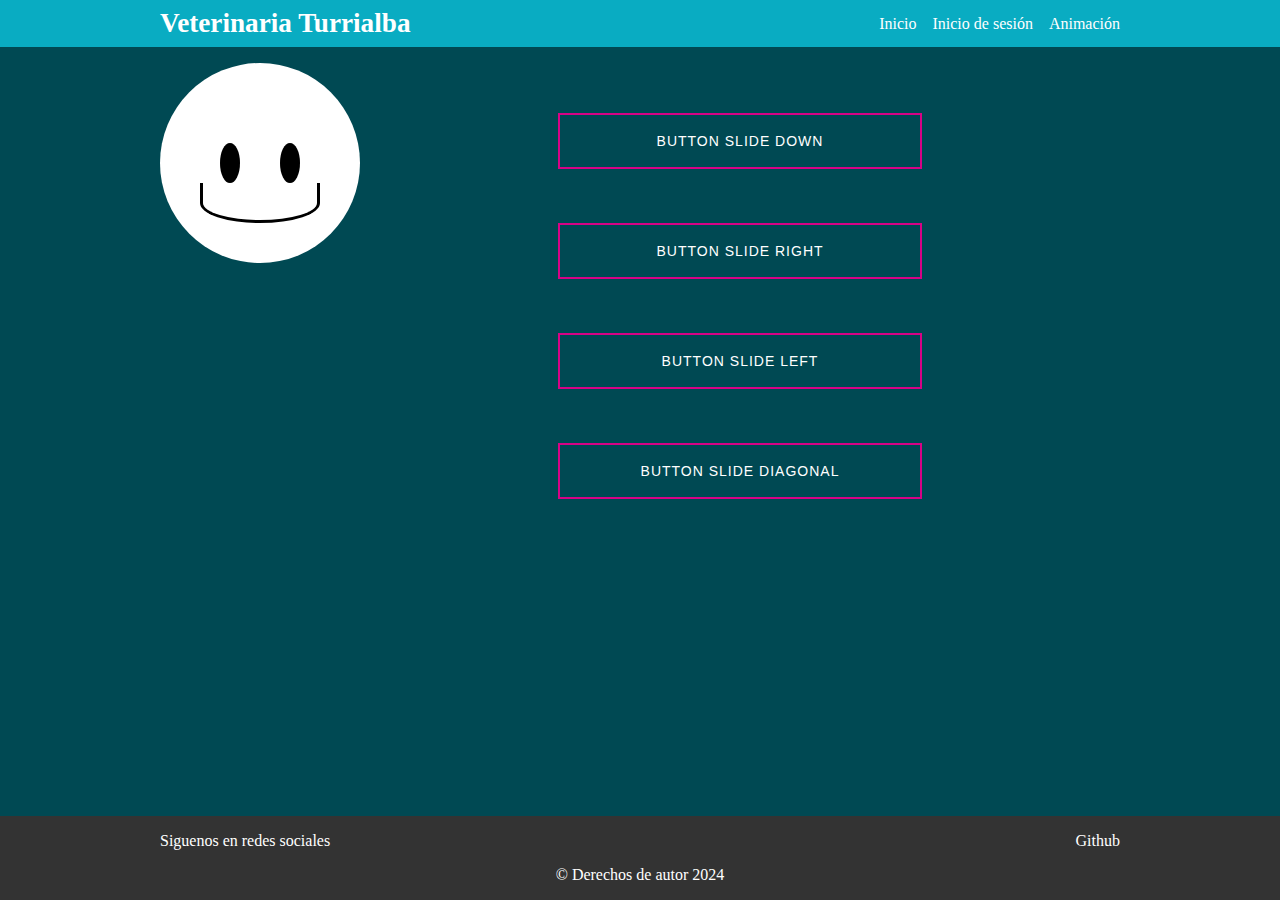
<file: views/animation.html>
<!DOCTYPE html>
<html lang="en">
    <head>
        <meta charset="UTF-8" />
        <meta name="viewport" content="width=device-width, initial-scale=1.0" />
        <title>Login</title>
        <link rel="stylesheet" href="../css/bases/reset.css" />
        <link rel="stylesheet" href="../css/bases/style.css" />
        <link rel="stylesheet" href="../css/components/header.css" />
        <link rel="stylesheet" href="../css/components/animation/face.css" />
        <link rel="stylesheet" href="../css/components/animation/eyes.css" />
        <link rel="stylesheet" href="../css/components/animation/mouth.css" />
        <link rel="stylesheet" href="../css/components/animation/button.css" />
        <link rel="stylesheet" href="../css/components/footer.css" />
    </head>
    <body>
        <header class="header">
            <h1 class="header-title">Veterinaria Turrialba</h1>
            <nav class="navbar">
                <ul class="navbar-menu">
                    <li class="menu-item"><a href="../index.html" class="item-link">Inicio</a></li>
                    <li class="menu-item"><a href="./login.html" class="item-link">Inicio de sesión</a></li>
                    <li class="menu-item"><a href="#" class="item-link">Animación</a></li>
                </ul>
            </nav>
        </header>
        <main class="main">
            <div class="content">
                <div class="face">
                    <div class="eyes">
                        <div class="eye"></div>
                        <div class="eye"></div>
                    </div>
                    <div class="mouth"></div>
                </div>
                <div id="buttons" class="buttons">
                    <div class="button-slide slide-down">BUTTON SLIDE DOWN</div>
                    <br /><br /><br />
                    <div class="button-slide slide-right">BUTTON SLIDE RIGHT</div>
                    <br /><br /><br />
                    <div class="button-slide slide-left">BUTTON SLIDE LEFT</div>
                    <br /><br /><br />
                    <div class="button-slide slide-diagonal">BUTTON SLIDE DIAGONAL</div>
                    <br /><br /><br />
                </div>
            </div>
        </main>
        <footer class="footer">
            <p>Siguenos en redes sociales</p>
            <div>
                <a href="">Github</a>
            </div>
            <span class="copyright">&copy; Derechos de autor 2024</span>
        </footer>
    </body>
</html>
</file>
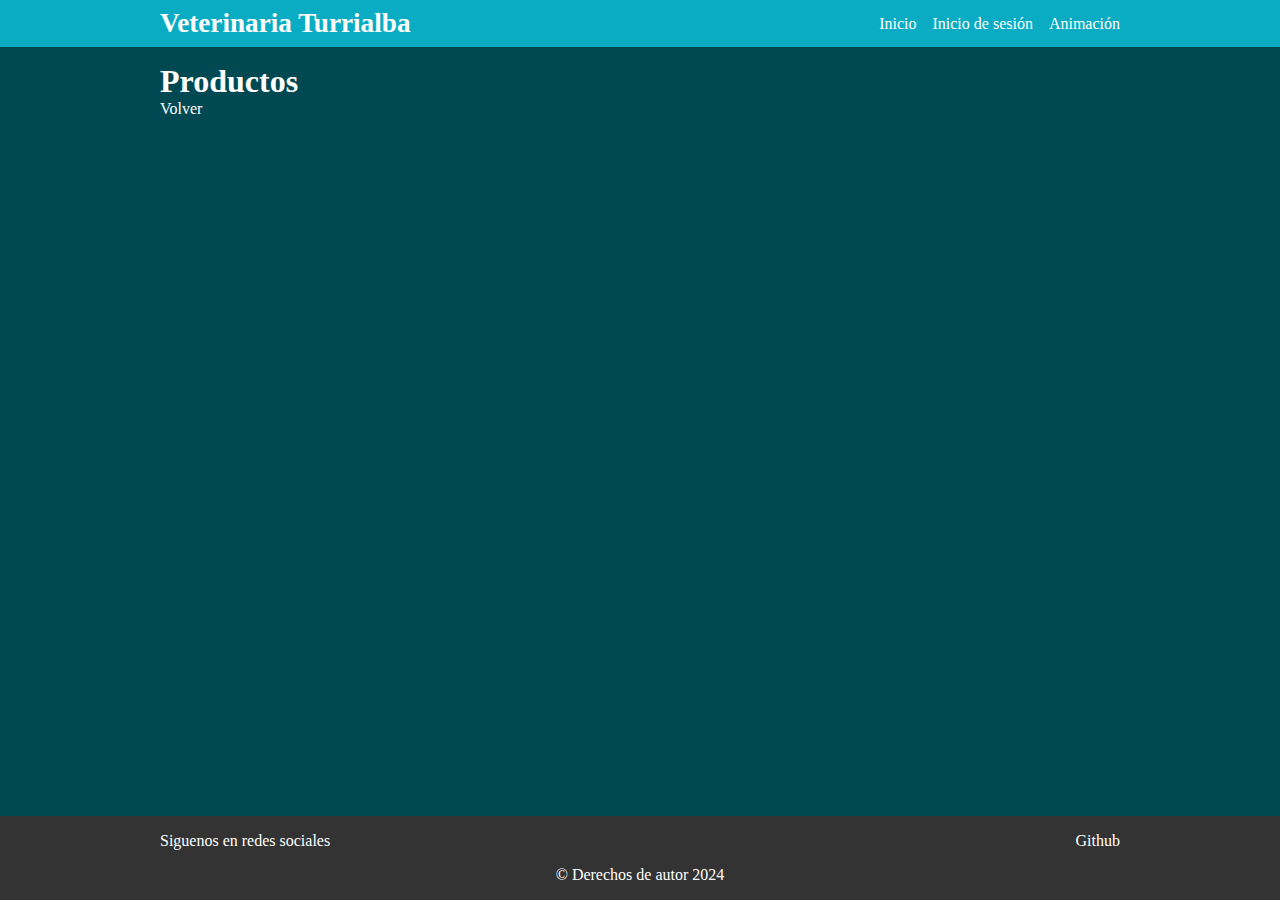
<file: views/articles.html>
<!DOCTYPE html>
<html lang="en">
    <head>
        <meta charset="UTF-8" />
        <meta name="viewport" content="width=device-width, initial-scale=1.0" />
        <title>Productos</title>
        <link rel="stylesheet" href="../css/bases/reset.css" />
        <link rel="stylesheet" href="../css/bases/style.css" />
        <link rel="stylesheet" href="../css/components/header.css" />
        <link rel="stylesheet" href="../css/components/footer.css" />
    </head>
    <body>
        <header class="header">
            <h1 class="header-title">Veterinaria Turrialba</h1>
            <nav class="navbar">
                <ul class="navbar-menu">
                    <li class="menu-item"><a href="../index.html" class="item-link">Inicio</a></li>
                    <li class="menu-item"><a href="./login.html" class="item-link">Inicio de sesión</a></li>
                    <li class="menu-item"><a href="./animation.html" class="item-link">Animación</a></li>
                </ul>
            </nav>
        </header>
        <main class="main">
            <h1>Productos</h1>
            <a href="../index.html">Volver</a>
        </main>
        <footer class="footer">
            <p>Siguenos en redes sociales</p>
            <a href="">Github</a>
            <span class="copyright">&copy; Derechos de autor 2024</span>
        </footer>
    </body>
</html>
</file>
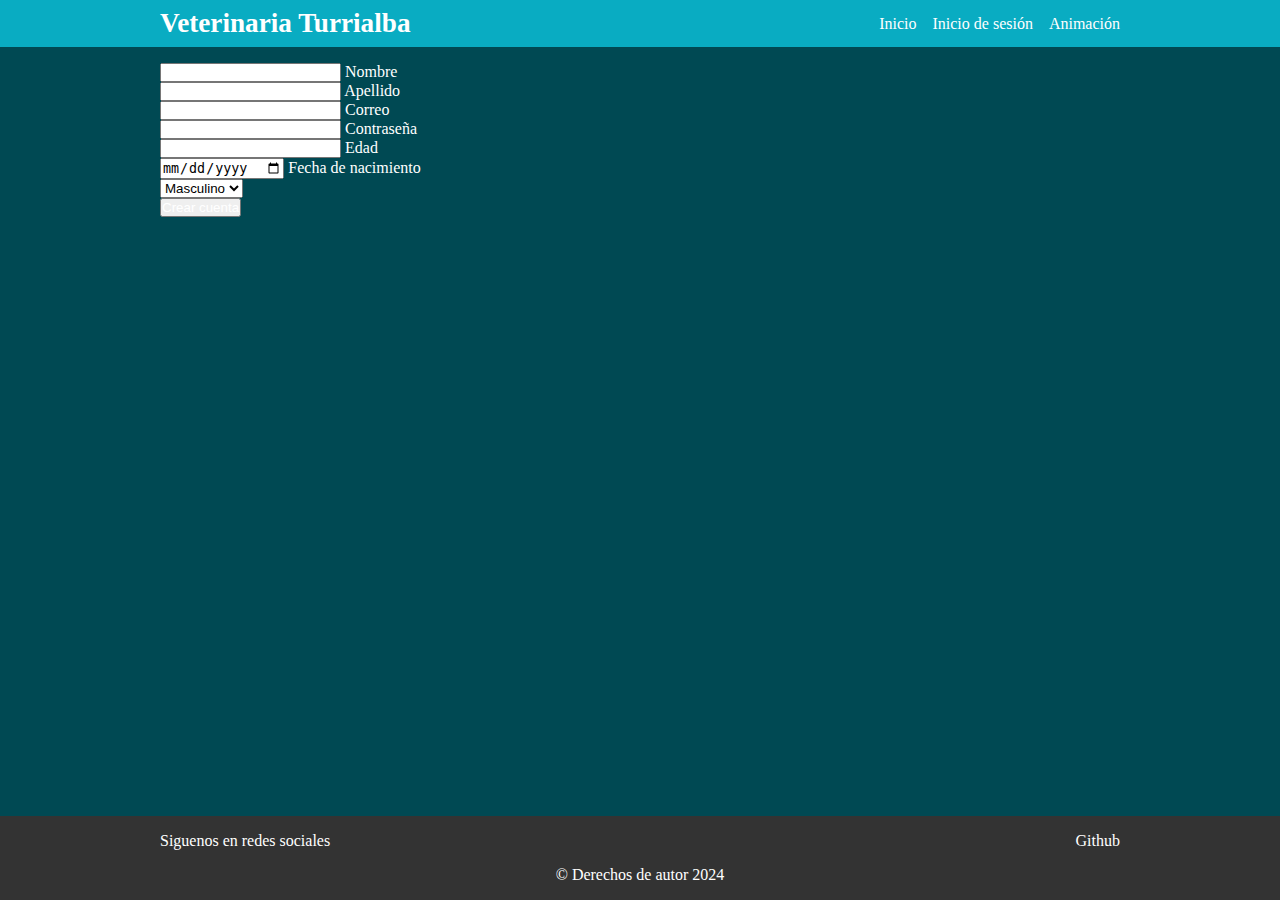
<file: views/createAccount.html>
<!DOCTYPE html>
<html lang="en">
    <head>
        <meta charset="UTF-8" />
        <meta name="viewport" content="width=device-width, initial-scale=1.0" />
        <title>Document</title>
        <link rel="stylesheet" href="../css/bases/reset.css" />
        <link rel="stylesheet" href="../css/bases/style.css" />
        <link rel="stylesheet" href="../css/components/header.css" />
        <link rel="stylesheet" href="../css/components/article.css" />
        <link rel="stylesheet" href="../css/components/footer.css" />
    </head>
    <body>
        <header class="header">
            <h1 class="header-title">Veterinaria Turrialba</h1>
            <nav class="navbar">
                <ul class="navbar-menu">
                    <li class="menu-item"><a href="../index.html" class="item-link">Inicio</a></li>
                    <li class="menu-item"><a href="./login.html" class="item-link">Inicio de sesión</a></li>
                    <li class="menu-item"><a href="./animation.html" class="item-link">Animación</a></li>
                </ul>
            </nav>
        </header>
        <main class="main">
            <form action="" method="post">
                <div>
                    <input id="name" type="text" name="name" required />
                    <label for="name">Nombre</label>
                </div>
                <div>
                    <input id="surname" type="text" name="surname" required />
                    <label for="surname">Apellido</label>
                </div>
                <div>
                    <input id="email" type="email" name="email" required />
                    <label for="email">Correo</label>
                </div>
                <div>
                    <input id="password" type="password" name="password" required />
                    <label for="password">Contraseña</label>
                </div>
                <div>
                    <input id="age" type="number" name="age" required />
                    <label for="age">Edad</label>
                </div>
                <div>
                    <input id="date-birth" type="date" name="date-birth" required />
                    <label for="date-birth">Fecha de nacimiento</label>
                </div>
                <div>
                    <select name="" id="">
                        <option value="Masculino" selected>Masculino</option>
                        <option value="Femenino">Femenino</option>
                        <option value="No binario">No binario</option>
                    </select>
                </div>
                <button type="submit">Crear cuenta</button>
            </form>
        </main>
        <footer class="footer">
            <p>Siguenos en redes sociales</p>
            <div>
                <a href="">Github</a>
            </div>
            <span class="copyright">&copy; Derechos de autor 2024</span>
        </footer>
    </body>
</html>
</file>
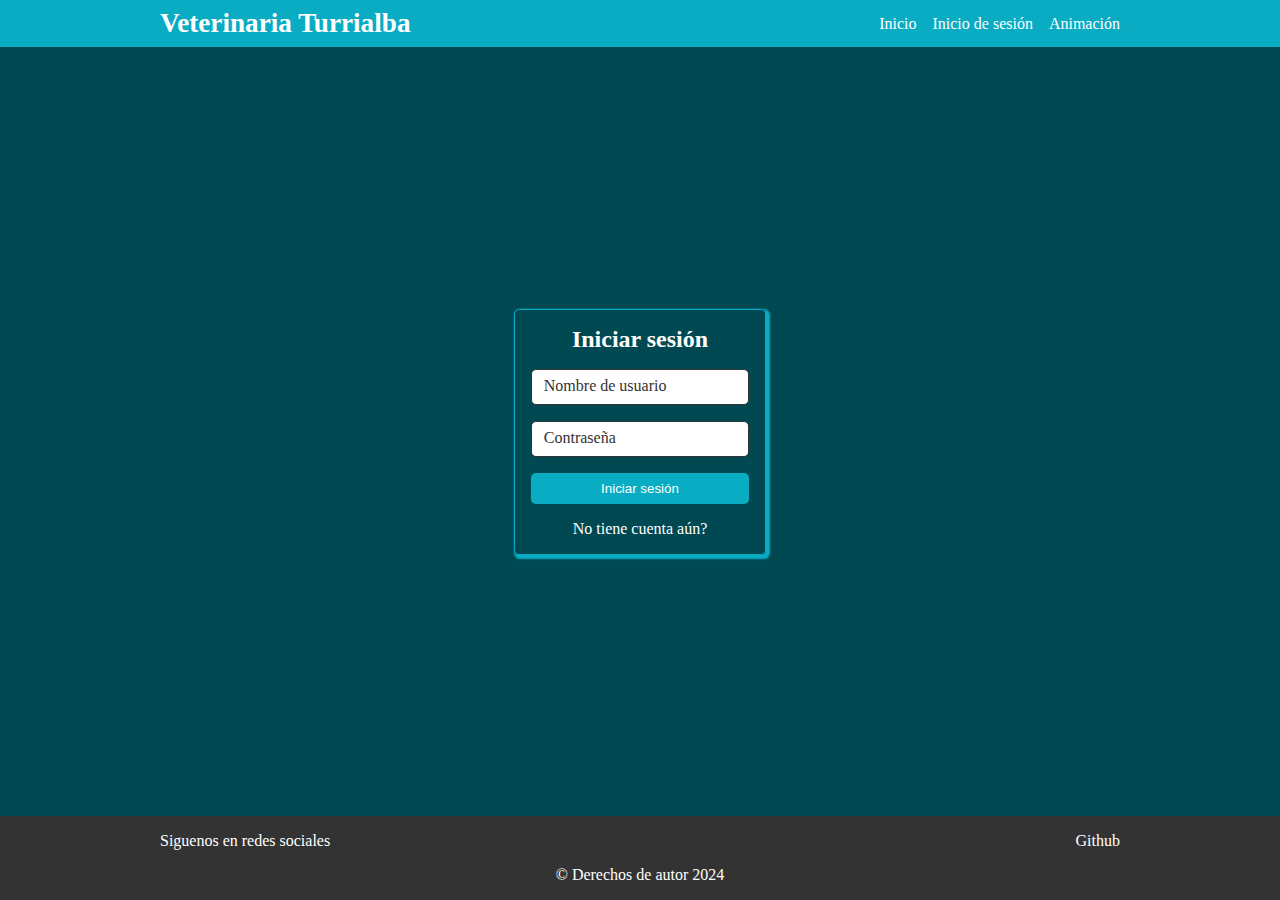
<file: views/login.html>
<!DOCTYPE html>
<html lang="en">
    <head>
        <meta charset="UTF-8" />
        <meta name="viewport" content="width=device-width, initial-scale=1.0" />
        <title>Login</title>
        <link rel="stylesheet" href="../css/bases/reset.css" />
        <link rel="stylesheet" href="../css/bases/style.css" />
        <link rel="stylesheet" href="../css/components/header.css" />
        <link rel="stylesheet" href="../css/components/article.css" />
        <link rel="stylesheet" href="../css/components/form.css" />
        <link rel="stylesheet" href="../css/components/input.css" />
        <link rel="stylesheet" href="../css/components/footer.css" />
    </head>
    <body>
        <header class="header">
            <h1 class="header-title">Veterinaria Turrialba</h1>
            <nav class="navbar">
                <ul class="navbar-menu">
                    <li class="menu-item"><a href="../index.html" class="item-link">Inicio</a></li>
                    <li class="menu-item"><a href="#" class="item-link">Inicio de sesión</a></li>
                    <li class="menu-item"><a href="./animation.html" class="item-link">Animación</a></li>
                </ul>
            </nav>
        </header>
        <main class="main main-login">
            <section class="form-section">
                <h2 class="form-title">Iniciar sesión</h2>
                <form id="form" class="form" action="" method="post">
                    <div class="input-box">
                        <input id="username" class="input" type="email" name="username" placeholder="" required />
                        <label class="input-box-label" for="username">Nombre de usuario</label>
                    </div>
                    <div class="input-box">
                        <input id="password" class="input" type="password" name="password" placeholder="" required />
                        <label class="input-box-label" for="password">Contraseña</label>
                    </div>
                    <button class="form-button" type="submit">Iniciar sesión</button>
                </form>
                <a href="./createAccount.html" class="form-link">No tiene cuenta aún?</a>
            </section>
        </main>
        <footer class="footer">
            <p>Siguenos en redes sociales</p>
            <div>
                <a href="">Github</a>
            </div>
            <span class="copyright">&copy; Derechos de autor 2024</span>
        </footer>
    </body>
</html>
</file>
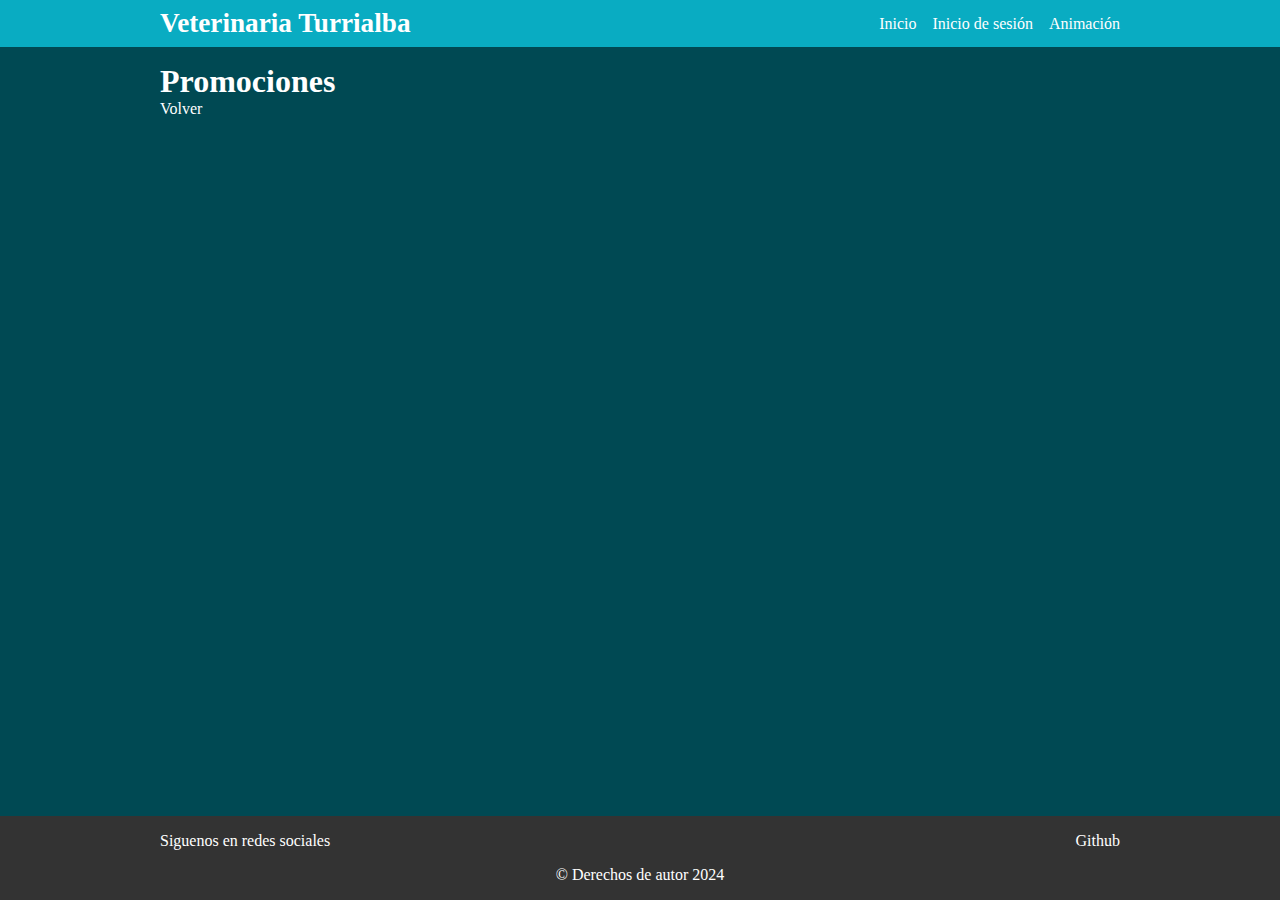
<file: views/promotions.html>
<!DOCTYPE html>
<html lang="en">
    <head>
        <meta charset="UTF-8" />
        <meta name="viewport" content="width=device-width, initial-scale=1.0" />
        <title>Promociones</title>
        <link rel="stylesheet" href="../css/bases/reset.css" />
        <link rel="stylesheet" href="../css/bases/style.css" />
        <link rel="stylesheet" href="../css/components/header.css" />
        <link rel="stylesheet" href="../css/components/footer.css" />
    </head>
    <body>
        <header class="header">
            <h1 class="header-title">Veterinaria Turrialba</h1>
            <nav class="navbar">
                <ul class="navbar-menu">
                    <li class="menu-item"><a href="../index.html" class="item-link">Inicio</a></li>
                    <li class="menu-item"><a href="./login.html" class="item-link">Inicio de sesión</a></li>
                    <li class="menu-item"><a href="./animation.html" class="item-link">Animación</a></li>
                </ul>
            </nav>
        </header>
        <main class="main">
            <h1>Promociones</h1>
            <a href="../index.html">Volver</a>
        </main>
        <footer class="footer">
            <p>Siguenos en redes sociales</p>
            <a href="">Github</a>
            <span class="copyright">&copy; Derechos de autor 2024</span>
        </footer>
    </body>
</html>
</file>
<file: css/bases/style.css>
:root {
    --background-color-header: #09acc2;
    --background-color-main: #004953;
    --background-color-footer: #333333;
    --white-color: #ffffff;
    --red-color: #ed1010;
}

body {
    min-height: 100vh;
    display: flex;
    flex-direction: column;
    color: var(--white-color);
}

.main {
    flex-grow: 1;
    padding: 1rem 10rem;
    background-color: var(--background-color-main);
}

.main-login {
    display: grid;
    place-items: center;
    gap: 1rem;
}

.content {
    display: flex;
}

.sub-menu {
    width: 20%;
    border-left: 0.125rem solid #f2f2f2;
    margin-top: 3rem;
}

.sub-menu a {
    display: block;
    text-align: center;
    color: rgba(23, 23, 23, 0.749);
    margin-bottom: 1.25rem;
    padding: 0.625rem 1.25rem;
    background-color: #f2f2f2;
    border-radius: 0.3125rem;
    font-size: 1.5em;
    transition: background-color 300ms ease-in-out;
}

.sub-menu a:hover {
    background-color: #dcdcdc;
}

@media screen and (max-width: 900px) {
    .main {
        padding: 0.2rem 0.5rem;
    }
}
</file>
<file: css/components/header.css>
.header {
    padding: 0.5rem 10rem;
    display: flex;
    align-items: center;
    justify-content: space-between;
    gap: 1rem;
    background-color: var(--background-color-header);
}

.header-title {
    font-size: 1.7rem;
}

.navbar-menu {
    display: flex;
    gap: 1rem;
}

.menu-item {
    transition: scale 300ms ease-in-out, font-weight 300ms ease-in-out, opacity 300ms ease-in-out;
}

.menu-item:hover {
    scale: 1.05;
    font-weight: bold;
    opacity: 0.9;
}

.item-link {
    color: var(--white-color);
}

@media screen and (max-width: 900px) {
    .header {
        padding: 0.2rem 0.5rem;
    }
}
</file>
<file: css/components/animation/face.css>
.face {
    width: 200px;
    height: 200px;
    background-color: #ffffff;
    border-radius: 50%;
    position: relative;
    animation: smile 1s infinite alternate;
}
</file>
<file: css/components/animation/eyes.css>
.eyes {
    position: absolute;
    top: 40%;
    left: 30%;
    width: 40%;
    height: 20%;
    display: flex;
    justify-content: space-between;
}

.eye {
    width: 25%;
    height: 100%;
    background-color: black;
    border-radius: 50%;
}
</file>
<file: css/components/animation/mouth.css>
.mouth {
    position: absolute;
    left: 20%;
    bottom: 20%;
    width: 60%;
    height: 20%;
    background-color: transparent;
    border: 0.1875rem solid black;
    border-top: none;
    border-radius: 0 0 50% 50%;
}

@keyframes smile {
    0% {
        transform: translateY(0) rotate(-5deg);
    }
    100% {
        transform: translateY(0.3125rem) rotate(5deg);
    }
}
</file>
<file: css/components/animation/button.css>
.button-slide {
    color: #fff;
    border: 0.125rem solid #d80286;
    border-radius: 0rem;
    padding: 1.125rem;
    font-family: sans-serif, monospace;
    font-size: 0.875rem;
    letter-spacing: 0.0625rem;
    cursor: pointer;
    box-shadow: inset 0 0 0 0 #d80286;
    -webkit-transition: ease-out 400ms;
    -moz-transition: ease-out 400ms;
    transition: ease-out 400ms;
}

.buttons {
    width: 364px;
    height: 500px;
    margin: 50px auto 0 auto;
    text-align: center;
}

.slide-down:hover {
    box-shadow: inset 0 6.25rem 0 0 #d80286;
}

.slide-right:hover {
    box-shadow: inset 0 6.25rem 0 0 #d80286;
}

.slide-left:hover {
    box-shadow: inset 0 6.25rem 0 0 #d80286;
}

.slide-diagonal:hover {
    box-shadow: inset 0 6.25rem 0 0 #d80286;
}
</file>
<file: css/components/footer.css>
.footer {
    padding: 1rem 10rem;
    background-color: var(--background-color-footer);
    display: flex;
    flex-wrap: wrap;
    justify-content: space-between;
    gap: 1rem;
}

.sub-menu {
    display: flex;
    flex-direction: column;
    gap: 1rem;
}

.footer a {
    color: var(--white-color);
}

.copyright {
    width: 100%;
    text-align: center;
}

@media screen and (max-width: 900px) {
    .footer {
        padding: 0.2rem 0.5rem;
    }
}
</file>
<file: css/components/article.css>
.articles-section {
    display: grid;
    gap: 1rem;
}

.article-subtitle {
    margin-bottom: 1rem;
}

.article-information {
    display: flex;
    gap: 1rem;
}

.article-image {
    max-width: 18.75rem;
    max-height: 18.75rem;
    aspect-ratio: 16/9;
    object-fit: cover;
    border-radius: 0.2rem;
}

.article-desciption {
    max-width: 80ch;
}

@media screen and (max-width: 650px) {
    .article-information {
        flex-wrap: wrap;
    }
}
</file>
<file: css/components/form.css>
.form-section {
    padding: 1rem;
    display: flex;
    flex-direction: column;
    align-items: center;
    justify-content: center;
    gap: 1rem;
    border-radius: 0.3rem;
    border: 0.0625rem solid var(--background-color-header);
    box-shadow: 0.1rem 0.1rem 0.1rem 0.1rem var(--background-color-header);
}

.form-title {
    text-align: center;
}

.form {
    display: grid;
    gap: 1rem;
}

.form-button {
    padding: 0.5rem 1rem;
    background-color: var(--background-color-header);
    border: none;
    border-radius: 0.3rem;
    color: var(--white-color);
    transition: opacity 300ms ease-in-out, scale 300ms ease-in-out;
}

.form-button:hover {
    opacity: 0.9;
    scale: 1.01;
}

.form-link {
    color: var(--white-color);
}
</file>
<file: css/components/input.css>
.input-box {
    width: 100%;
    display: flex;
    flex-direction: column;
    position: relative;
}

.input-box .input,
.input-box .textarea {
    padding: 0.5rem;
    border: 0.0625rem solid var(--background-color-footer);
    border-radius: 0.3125rem;
    outline: none;
    width: 100%;
    font-size: 1rem;
    font-family: var(--font);
}

.input-box .textarea {
    resize: none;
    height: 7rem;
}

.quantitative-input {
    text-align: end;
}

.input-box .input-box-label {
    padding: 0 0.3rem;
    position: absolute;
    top: 0;
    left: 0;
    color: var(--background-color-footer);
    margin-left: 0.5rem;
    transform: translateY(45%);
    border-radius: 0.2rem;
    background-color: var(--white-color);
    pointer-events: none;
    transition: transform 200ms ease-in-out, background-color 200ms ease-in-out, color 100ms ease-in-out, border-color 100ms ease-in-out,
        box-shadow 100ms ease-in-out, margin-left 200ms ease-in-out;
}

.input-box
    :is(
        .input:not(:placeholder-shown):focus,
        .input:not(:placeholder-shown):valid,
        .textarea:not(:placeholder-shown):focus,
        .textarea:not(:placeholder-shown):valid,
        .input:not(:placeholder-shown):invalid,
        .textarea:not(:placeholder-shown):invalid
    )
    ~ .input-box-label {
    margin-left: 0;
    transform: translateY(-50%) scale(0.9);
    background-color: var(--white-color);
}

.input-box
    :is(
        .input:not(:placeholder-shown):focus,
        .input:not(:placeholder-shown):valid,
        .textarea:not(:placeholder-shown):focus,
        .textarea:not(:placeholder-shown):valid
    )
    ~ .input-box-label {
    color: var(--background-color-header);
}

.input-box :is(.input:not(:placeholder-shown):invalid, .textarea:not(:placeholder-shown):invalid) ~ .input-box-label {
    color: var(--red-color);
}

.span-for-input-error {
    max-width: 90%;
    white-space: wrap;
    overflow: hidden;
    margin-top: 0.2rem;
    color: var(--red-color);
    font-size: 0.7rem;
}
</file>
